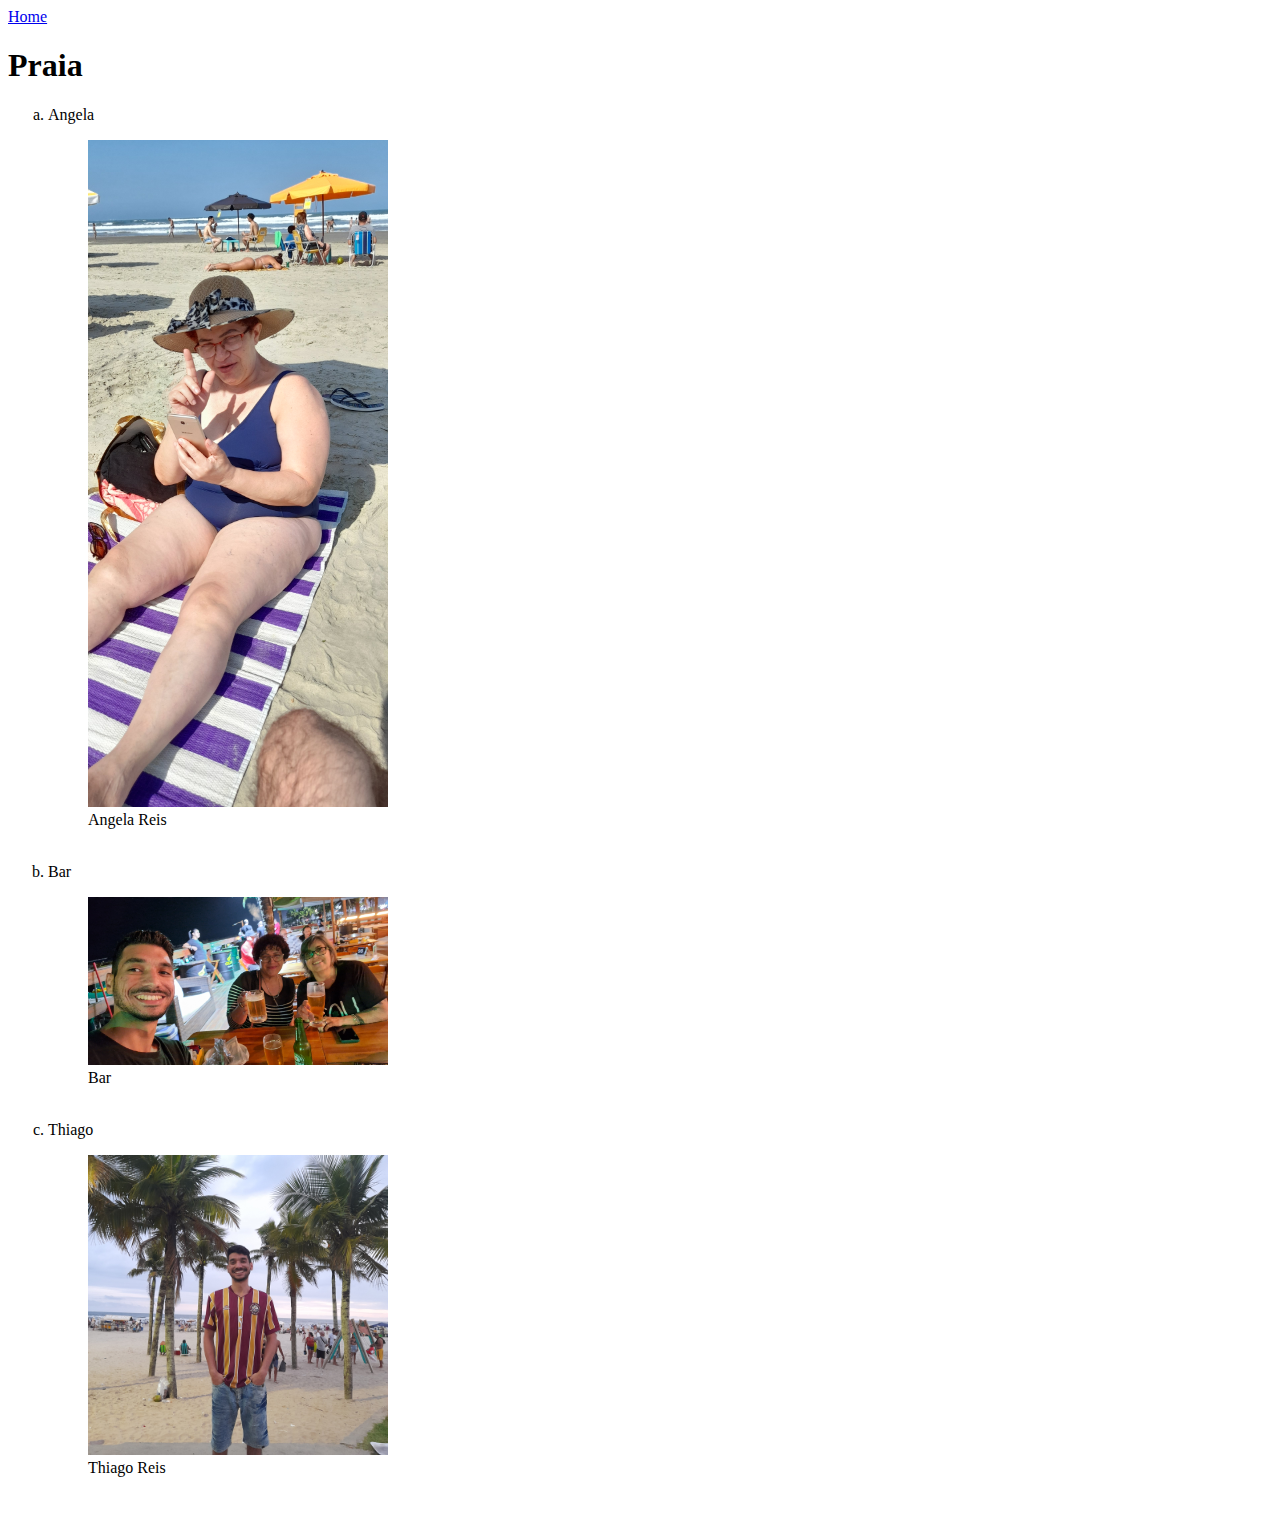
<file: Minha pag.html>
<!doctype html>
<html lang="pt-BR">
<head>
    
    <title>Minha Página</title>
    <meta charset="UTF-8">
    

</head>
<body>
    <a href="Index.html">Home</a>
    <div>

    <h1>Praia</h1>
        <ol type="a">
            <li>Angela
                 <figure>
                    <img alt="Angela Reis" src="/imagem/praia/Angela.jpg" width="300">
                    <figcaption>Angela Reis</figcaption>
                </figure><br/>

            </li>
             <li>Bar
                <figure>
                    <img alt="Praia" src="imagem/praia/20230609_201808.jpg" width="300">
                    <figcaption>Bar</figcaption>
                </figure><br/>

            </li>
             <li>Thiago
                 <figure>
                    <img alt="Thiago Reis" src="imagem/praia/Thiago.jpg" width="300">
                    <figcaption>Thiago Reis</figcaption>
                 </figure><br/>
             </li>
        </ol>

    </div>
</body>

</html>
</file>
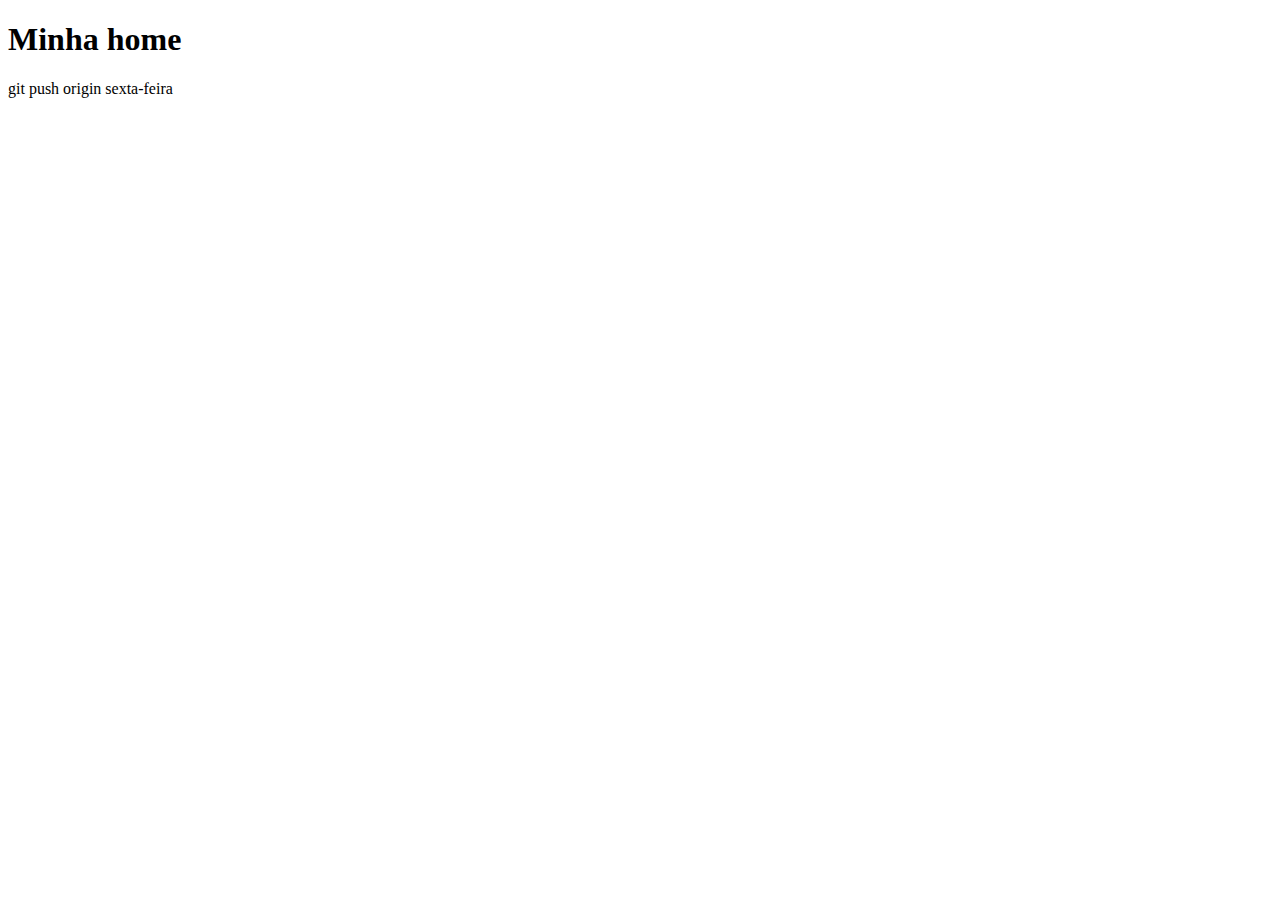
<file: pages/home.html>
<!DOCTYPE html>
<html lang="en">
<head>
    <meta charset="UTF-8">
    <meta name="viewport" content="width=device-width, initial-scale=1.0">
    <title>Home</title>
</head>
<body>
<h1>Minha home</h1>



</body>
</html>
git push origin sexta-feira
</file>
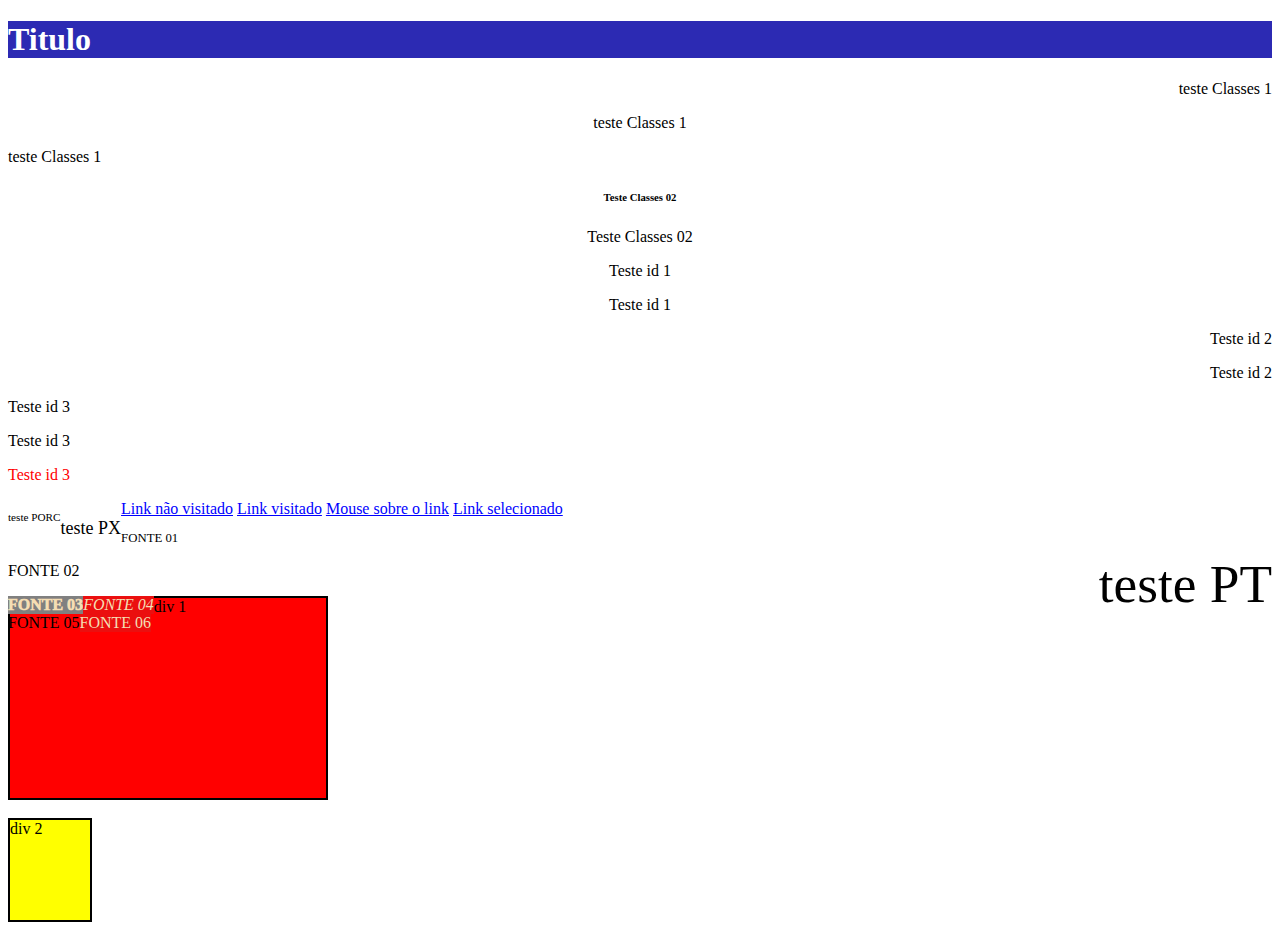
<file: pages/Treinocss.html>
<!DOCTYPE html>
<html lang="en">
<head>
    <meta charset="UTF-8">
    <meta name="viewport" content="width=device-width, initial-scale=1.0">
    <title>Home</title>
</head>

<body>
    <link rel="stylesheet"
    type="text/css"
    href="estilo.css" />

    <h1> Titulo</h1>
    
    <!--Classes<![endif]-->
<p class="direita">teste Classes 1</p>
<p class="centralizado">teste Classes 1</p>
<p class="esquerda">teste Classes 1</p>

<h6 class="t1centrelizado">Teste Classes 02</h6>
<p class="t1centrelizado">Teste Classes 02</p>

    <!--Seletor Id<![endif]-->
<p id="id01">Teste id 1</p>
<p id="id01">Teste id 1</p>
<p id="id02">Teste id 2</p >
<p id="id02">Teste id 2</p >
<p id="id03">Teste id 3</p >
<p id="id03">Teste id 3</p >
<p id="id04">Teste id 3</p >

    
    
    <!--Pseudo-Seletores<![endif]-->
<a href="#">Link não visitado</a >
<a href="#">Link visitado</a >
<a href="#">Mouse sobre o link</a >
<a href="#">Link selecionado</a >

    <!--Tamanhos e unidades existem várias<![endif]-->
    
<p class="porc">teste PORC</p>
<p class="px">teste PX</p>
<p class="pt">teste PT</p>
<p class="f1">FONTE 01</p>
<p class="f2">FONTE 02</p>



<div class="f3">FONTE 03</div>
    <div class="f4">FONTE 04</div>
    <div class="f5">FONTE 05</div>
    <div class="f6">FONTE 06</div>

<!--dimensões<![endif]-->
<div id="div1">div 1</div>
</br>
<div id="div2">div 2</div>

</body>
<!
</file>
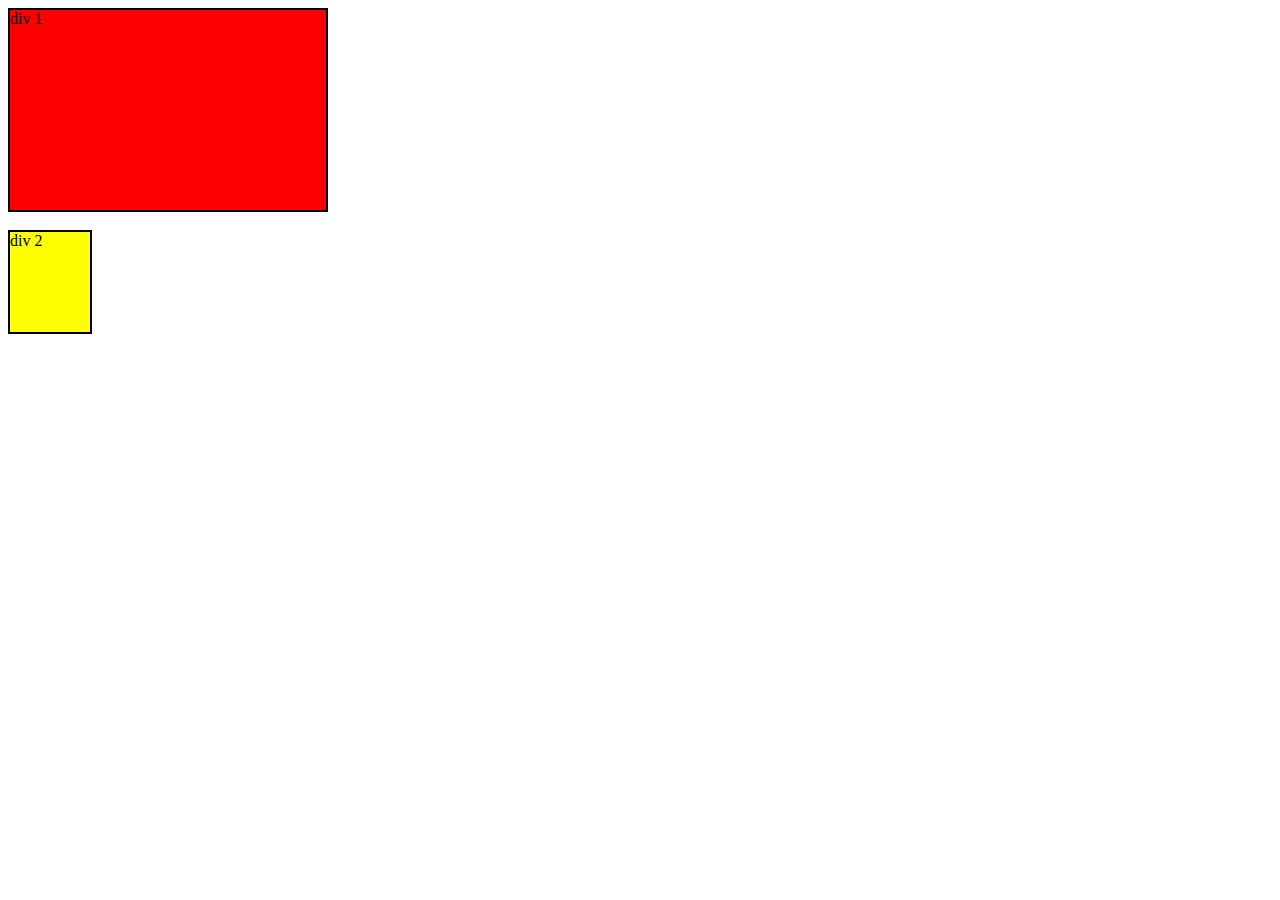
<file: pages/Treinocss2.html>
<!DOCTYPE html>
<html lang="en">
<head>
    <meta charset="UTF-8">
    <meta name="viewport" content="width=device-width, initial-scale=1.0">
    <title>Home</title>
</head>

<body>
      <link rel="stylesheet"
        type="text/css"
        href="estilo.css" />

    <div id="div1">div 1</div>
    </br>
    <div id="div2">div 2</div>

</body>
</file>
<file: pages/estilo.css>
#logo{
    margin: 0px auto;
    width: auto;
    display: inline-block;
    border: 3px solid rgb(240, 231, 221);
    border-radius:50px;
    background-color: #1b1b1b;
    display:inline-block;
    padding: 10px;
    margin-left: 0px;
    cursor: pointer;
}

nav {
    margin-top: 20px;
}

.botom{
    color: white;
    margin: top 30px;
    display: inline-block;
    padding: 10px 20px;
    background-color: black;
    text-decoration: none;
    font-family: Arial;
    font-size: 20px;
    border-radius: 5px;
    cursor: pointer;
    margin: 10px;
}


#body{ 
    background-color:#eae6df;
    margin-top: 20px;
    
}


h2{
    margin-left:10px;
    font-weight: bold; 
    font-style: normal; 
    font-size: 1.5em;  
    color: rgba(243, 236, 236, 1) !important; 
    line-height: 1.5;
}

.x_list_item {
    text-align:justify;
    padding:0 0 0 1em;
    margin:0;
    margin-left:1em;
}

.text {
    color:white;
    width: 900px;
    height: 500px;
    background: url('./imagem/meditação.jpg');
    background-size: cover;
    backface-visibility: visible;
    background-repeat: no-repeat;
    background-color: rgba(255, 255, 255, 0,5);
}

.lista_ind {
    display: flex;
    margin: 0;
    padding: 0;
    list-style-type: none;
  }
  
  .lista_ind li {
    width: 300px;
    margin-right: 10px; 
  }
  
  .img_ind {
    width:85%; 
    height: auto; 
  }


.lista-imagens {
    display: flex;
    margin: 0;
    padding: 0;
    list-style-type: none;
  }
  
  .lista-imagens li {
    width: 300px;
    margin-right: 10px; 
  }
  
  .ima_minhapag {
    width:85%; 
    height: auto; 
  }
  
  
  /*brincando com testecss.html*/
  .direita {
    text-align: right;
  }
  .centralizado {
    text-align: center;
  }
  .esquerda {
    text-align: left;
  }

  .t1centrelizado{
    text-align: center;
  }
#id01{text-align: center}
#id02{text-align: right}
#id03{text-align: left}
#id04{color:red }

a:link{color: blue}
a:visited{color:red}
a:hover{color:green}
a:active{color:pink}

h1 {
  color:white;
  background-color: #2c2ab3
}
.porc{font-size: 70%;
  float: left;}
.px{font-size: 18px;
  float: left}
.pt{font-size: 40pt;
float:right}
.em{font-size: 2em;
float:right}
.f1{font-size: 80%;}
.f2{font-family: Verdana}
.f3{font-weight: 1000;
  background:gray;
color:wheat;
float:left}
.f4{font-style:italic;
  background:rgb(235, 15, 15);
  color:wheat;
  float:left}
.f5{text-decoration:double;
  color:black;
  float:left;
  clear:left;
}
.f6{font-feature-settings: "jalt";
  background:rgb(235, 15, 15);
  color:wheat;
  float:left;
}

#div1{
  border: 2px solid black;
  height: 200px;
  width: 25%;
  background-color: red;
}
#div2{
  border: 2px solid black;
  height: 100px;
  width: 5em;
  background-color: yellow;
}
</file>
